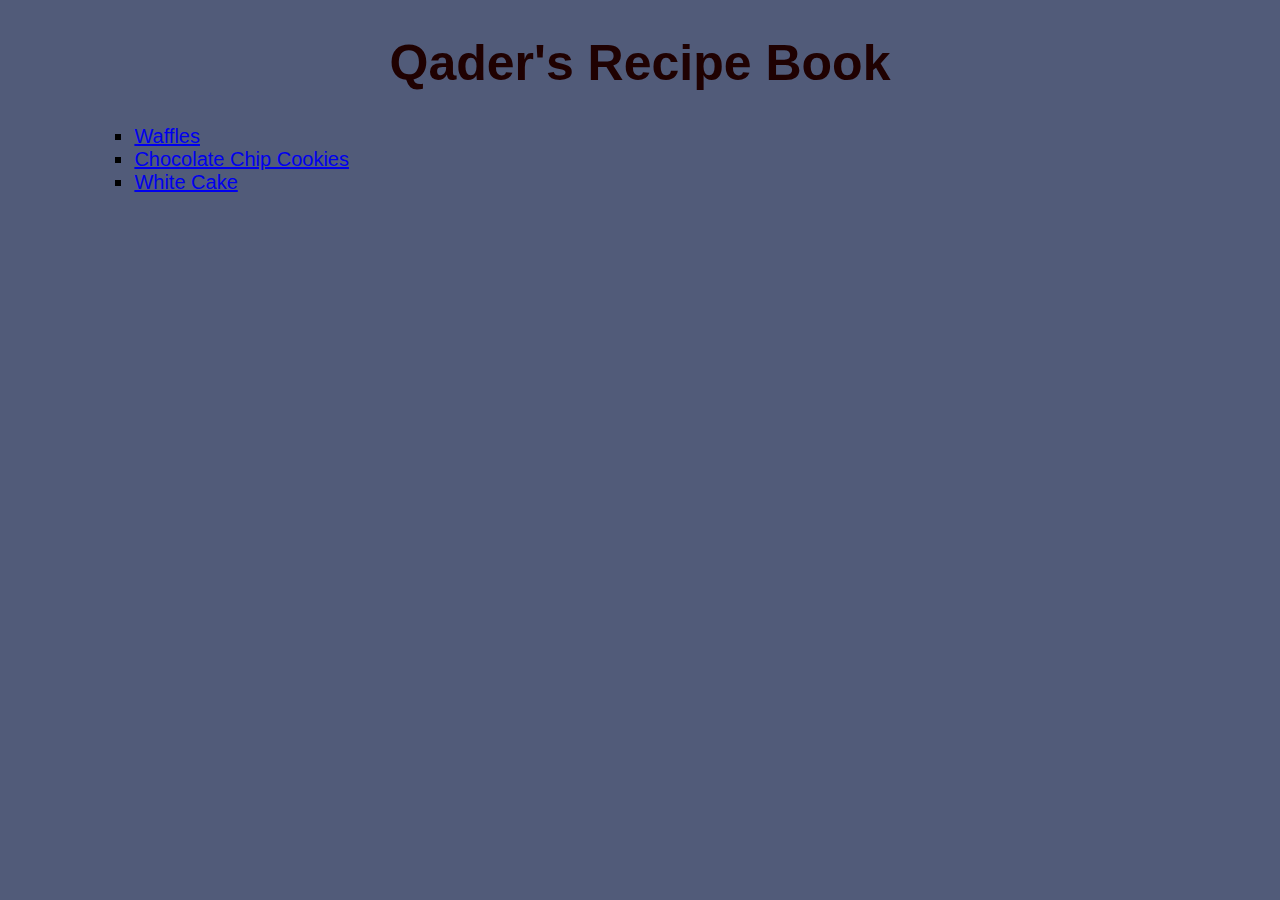
<file: index.html>
<!DOCTYPE html>
<html lang="en">
<head>
    <meta charset="UTF-8">
    <meta http-equiv="X-UA-Compatible" content="IE=edge">
    <meta name="viewport" content="width=device-width, initial-scale=1.0">
    <link rel="stylesheet" href="style.css">
    <title>Recipes</title>
</head>
<body>
    <h1 class="head">Qader's Recipe Book</h1>
    <ul class = "unorderedlist">
    <li class="Unordered 1"><a href="./Recipes/Waffles.html">Waffles</a></li>
    <li class="Unordered 2"><a href= "./Recipes/Chocolate Chip Cookies.html">Chocolate Chip Cookies</a></li>
    <li class="Unordered 3"><a href = "./Recipes/Whitecake.html">White Cake</a></li>
    </ul>
</body>
</html>
</file>
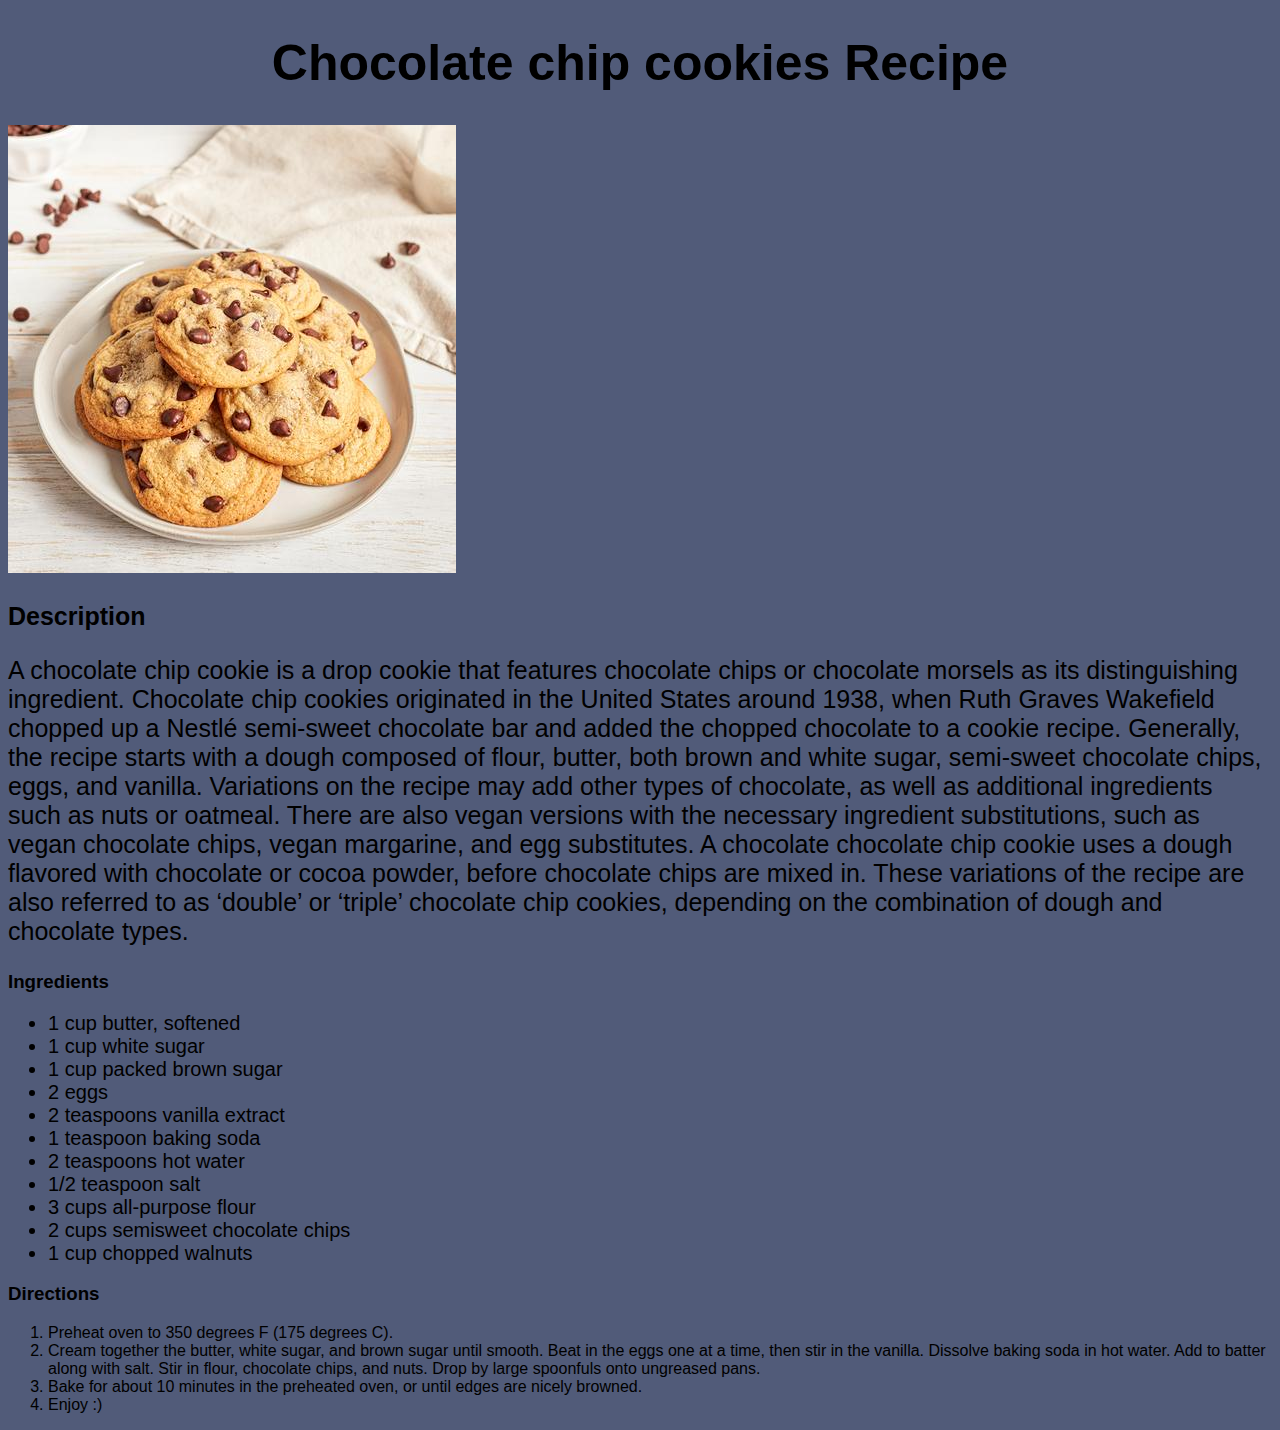
<file: Recipes/Chocolate Chip Cookies.html>
<!DOCTYPE html>
<html lang="en">
<head>
    <meta charset="UTF-8">
    <meta http-equiv="X-UA-Compatible" content="IE=edge">
    <meta name="viewport" content="width=device-width, initial-scale=1.0">
    <link rel="stylesheet" href="../style.css">
    <title>Chocolate chip cookies Recipe</title>
</head>
<body>
    <h1 class="title">Chocolate chip cookies Recipe</h1>
    <img src="./chocolate chip cookies.png">
    <h3 class="desc">Description</h3>
    <p class = "Para">
        A chocolate chip cookie is a drop cookie that features chocolate chips or chocolate morsels as its 
        distinguishing ingredient. Chocolate chip cookies originated in the United States around 1938, when 
        Ruth Graves Wakefield chopped up a Nestlé semi-sweet chocolate bar and added the chopped chocolate to a 
        cookie recipe.
        Generally, the recipe starts with a dough composed of flour, butter, both brown and white sugar, 
        semi-sweet chocolate chips, eggs, and vanilla. Variations on the recipe may add other types of chocolate,
         as well as additional ingredients such as nuts or oatmeal. There are also vegan versions with the necessary
          ingredient substitutions, such as vegan chocolate chips, vegan margarine, and egg substitutes. A chocolate 
          chocolate chip cookie uses a dough flavored with chocolate or cocoa powder, before chocolate chips are mixed 
          in. These variations of the recipe are also referred to as ‘double’ or ‘triple’ chocolate chip cookies,
           depending on the combination of dough and chocolate types.
    </p>
    <h3>Ingredients</h3>
    <ul>
        <div class="Ing">
        <li>1 cup butter, softened</li>
        <li>1 cup white sugar </li>
        <li>1 cup packed brown sugar </li>
        <li>2 eggs </li>
        <li>2 teaspoons vanilla extract </li>
        <li>1 teaspoon baking soda </li>
        <li>2 teaspoons hot water </li>
        <li>1/2 teaspoon salt</li>
        <li>3 cups all-purpose flour</li>
        <li>2 cups semisweet chocolate chips</li>
        <li>1 cup chopped walnuts</li>
        </div>
    </ul>
    <h3>Directions</h3>
    <ol>
        <li>Preheat oven to 350 degrees F (175 degrees C).</li>
        <li>Cream together the butter, white sugar, and brown sugar until smooth. 
            Beat in the eggs one at a time, then stir in the vanilla. Dissolve baking soda in hot water. 
            Add to batter along with salt. Stir in flour, chocolate chips, and nuts. Drop by large spoonfuls 
            onto ungreased pans.</li>
        <li>Bake for about 10 minutes in the preheated oven, or until edges are nicely browned.</li>
        <li>Enjoy :) </li>
    </ol>

</body>
</html>
</file>
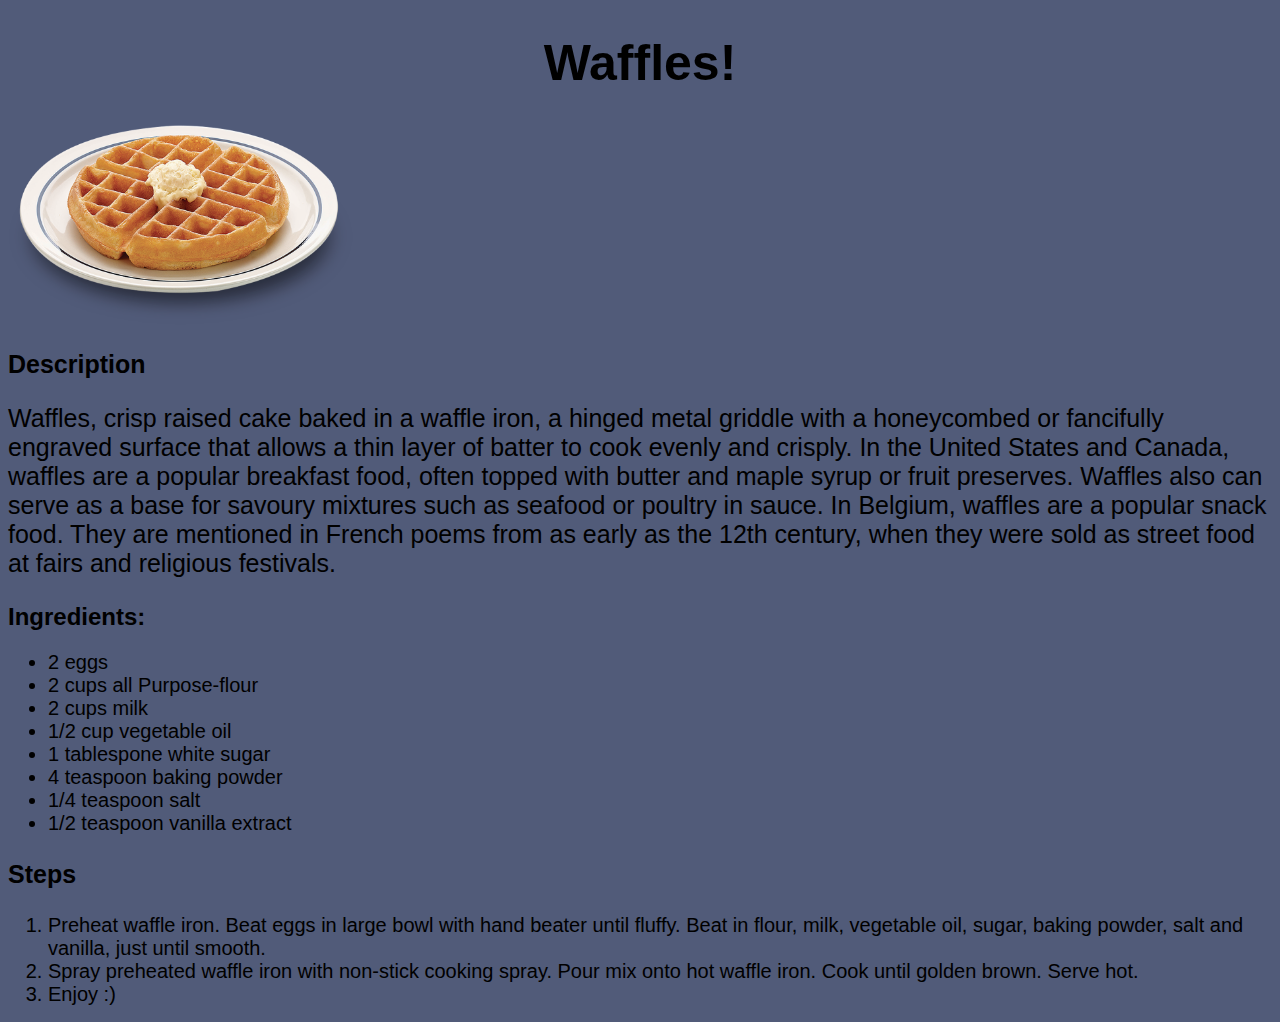
<file: Recipes/Waffles.html>
<!DOCTYPE html>
<html lang="en">
<head>
    <meta charset="UTF-8">
    <meta http-equiv="X-UA-Compatible" content="IE=edge">
    <meta name="viewport" content="width=device-width, initial-scale=1.0">
    <link rel="stylesheet" href="../style.css">
    <title>Waffle's Recipe</title>
</head>
<body >
    <h1 class="title">Waffles!</h1>
    <img class = "img"src="./Waffles.png" alt="Waffles after cooked">
<h2 class= "desc">Description</h2>

<p class = "Para" > Waffles, crisp raised cake baked in a waffle iron, 
    a hinged metal griddle with a honeycombed or fancifully
    engraved surface that allows a thin layer of batter to cook evenly and 
    crisply. 
    In the United States and Canada, waffles are a popular breakfast food, 
    often topped with butter and maple syrup or fruit preserves. Waffles also can serve as a
    base for savoury mixtures such as seafood or poultry in sauce. In Belgium, 
    waffles are a popular snack food. They are mentioned in French poems from as 
    early as the 12th century, when they were sold as street food at fairs and religious festivals.</p>
    <h2>Ingredients:</h2>
    <ul>
        <li class="Ing">2 eggs</li>
        <li class="Ing">2 cups all Purpose-flour</li>
        <li class="Ing">  2 cups milk</li>
        <li class="Ing">1/2 cup vegetable oil</li>
        <li class="Ing">1 tablespone white sugar</li>
        <li class="Ing">4 teaspoon baking powder</li>
        <li class="Ing">1/4 teaspoon salt</li>
        <li class="Ing">1/2 teaspoon vanilla extract</li>
    </ul>
    <h3 style="font-size: 25px;">Steps</h3>
    <ol>
        <li class="Steps">
            Preheat waffle iron. Beat eggs in large bowl with hand beater until fluffy.
             Beat in flour, milk, vegetable oil, sugar, baking powder, salt and vanilla, 
             just until smooth.
        </li>
        <li class="Steps">
            Spray preheated waffle iron with non-stick cooking spray. 
            Pour mix onto hot waffle iron. Cook until golden brown. Serve hot.
        </li>
        <li class="Steps">
            Enjoy :)
        </li>

    </ol>
    
</body>
</html>
</file>
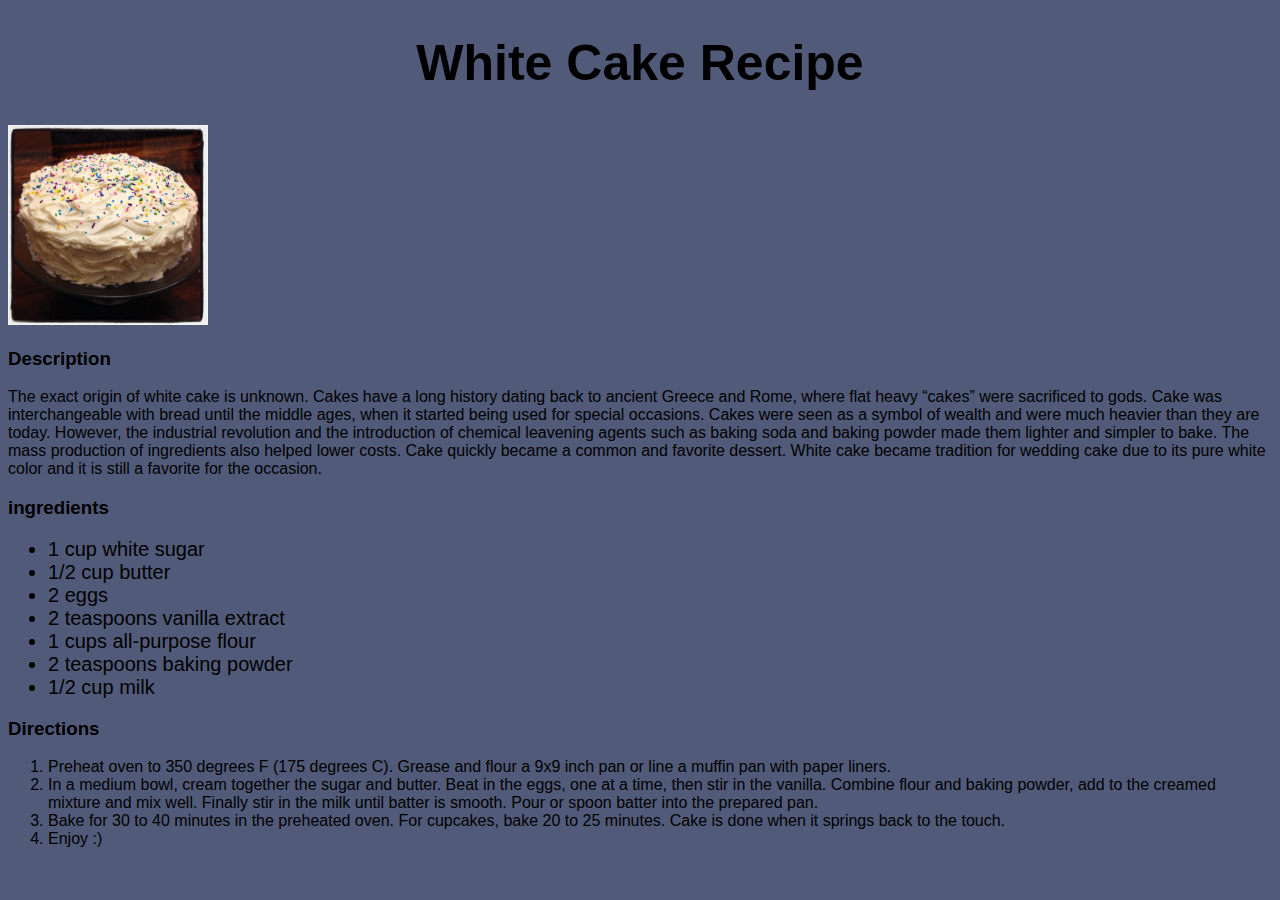
<file: Recipes/Whitecake.html>
<!DOCTYPE html>
<html lang="en">
<head>
    <meta charset="UTF-8">
    <meta http-equiv="X-UA-Compatible" content="IE=edge">
    <meta name="viewport" content="width=device-width, initial-scale=1.0">
    <link rel="stylesheet" href="../style.css">
    <title>White cake Recipe</title>
</head>
<body>
    <h1 class="title"> White Cake Recipe</h1>
    <img class = "img" src="./Whitecake.png">
    <h3>Description</h3>
    <p>The exact origin of white cake is unknown. Cakes have a long history dating back to ancient Greece and Rome, 
        where flat heavy “cakes” were sacrificed to gods. Cake was interchangeable with bread until the middle ages,
        when it started being used for special occasions. Cakes were seen as a symbol of wealth and were much heavier 
        than they are today. However, the industrial revolution and the introduction of chemical leavening agents such 
        as baking soda and baking powder made them lighter and simpler to bake. The mass production of ingredients also
        helped lower costs. Cake quickly became a common and favorite dessert.
        White cake became tradition for wedding cake due to its pure white color and it is 
        still a favorite for the occasion.</p>
        <h3>ingredients</h3>
        <ul>
            <li class="Ing" >1 cup white sugar</li>
            <li class="Ing">1/2 cup butter</li>
            <li class="Ing">2 eggs</li>
            <li class="Ing">2 teaspoons vanilla extract</li>
            <li class="Ing">1 cups all-purpose flour</li>
            <li class="Ing"> 2 teaspoons baking powder</li>
            <li class="Ing">1/2 cup milk </li>
        </ul>
        <h3>Directions</h3>
        <ol>
            <li>Preheat oven to 350 degrees F (175 degrees C). 
                Grease and flour a 9x9 inch pan or line a muffin pan with paper liners.</li>
            <li>In a medium bowl, cream together the sugar and butter.
                 Beat in the eggs, one at a time, then stir in the vanilla.
                  Combine flour and baking powder, add to the creamed mixture and mix well.
                   Finally stir in the milk until batter is smooth. Pour or spoon batter into 
                   the prepared pan. </li>
            <li>Bake for 30 to 40 minutes in the preheated oven.
                 For cupcakes, bake 20 to 25 minutes. Cake is done when it springs back to the touch.</li>
            <li>Enjoy :)</li>
        </ol>
    
</body>
</html>
</file>
<file: style.css>
*{
    background-color: rgb(81, 91, 121);
    font-family: Arial, Helvetica, sans-serif;
}
.head{
    font-size: 50px;
    color: rgb(31, 1, 1);
    text-align: center;
    font-weight: 800;
}
.Unordered{
    font-size: 20PX;
    
}

.unorderedlist{
    list-style-type: square;
    color: black;
    padding-left: 10%;
    padding-bottom: 5%;
}
.title{
    text-align: center;
    font-size: 50px;
}

.img{
    height: 200px;
    width: auto;
    
}
.desc{
    font-size: 25px;
    
}

.Para{
    font-size: 25px;
    font-family: 'Gill Sans', 'Gill Sans MT', Calibri, 'Trebuchet MS', sans-serif;
}

.Ing{
    font-size: 20px;
}
.Steps{
    font-size: 20px;
}
</file>
